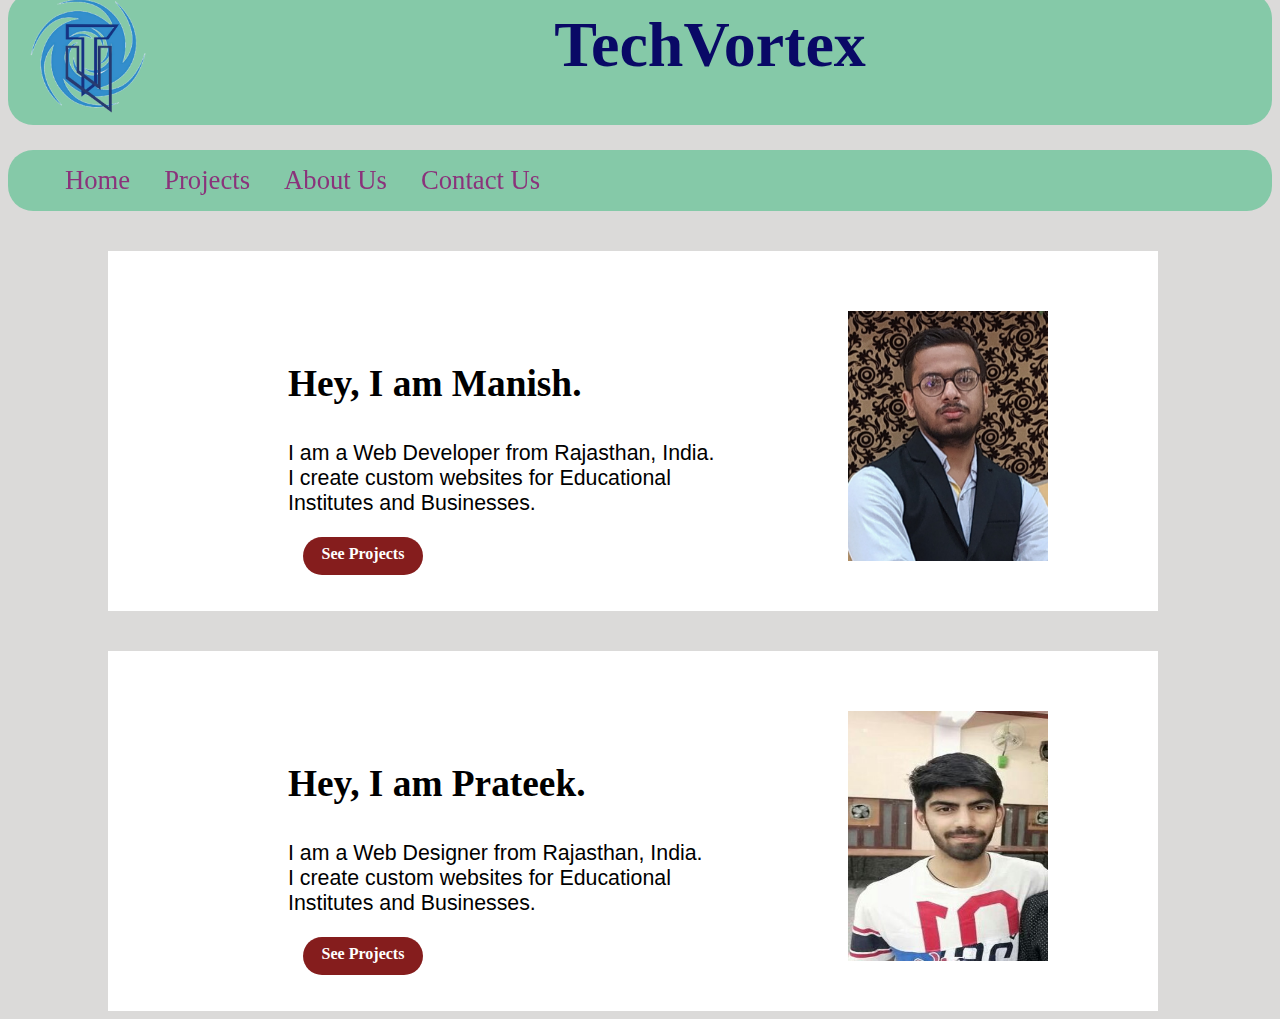
<file: index.html>
<!DOCTYPE html>
<html>
    <head>
        <title>portfolio</title>
        <meta charset="UTF-8">
        <meta name="viewport" content="width=device-width, initial-scale=1.0">
        <link href="style.css" rel="stylesheet">
    </head>
    <body>
        <div id="header">
            <img src="logo.png" class="logo" height="120" width="120"/>
            <h1 class="heading">TechVortex</h1>            
        </div>
        <div id="menu">
            <ul>
                <li><a href="index.html">Home</a></li>
                <li><a href="#project">Projects</a></li>
                <li><a href="about.html">About Us</a></li>
                <li><a href="contact.html">Contact Us</a></li>
            </ul>
        </div>
        <div class="p1">
             <img src="manish.jpg" height="250" width="200" class="profile"/>
            <h2 class="intro1">Hey, I am Manish.</h2>
            <p id="detail1">I am a Web Developer from Rajasthan, India. <br>I create custom websites for Educational<br> Institutes and Businesses.</p>
            <div class='projects'>
                <a href='#project'>See Projects</a>
            </div>
        </div>
        <div>
        <div class="p1">
            <img src="prateek.jpg" height="250" width="200" class="profile"/>
            <h2 class="intro1">Hey, I am Prateek.</h2>
            <p id="detail1">I am a Web Designer from Rajasthan, India. <br>I create custom websites for Educational<br> Institutes and Businesses.</p>
            <div class='projects'>
                <a href='#project'>See Projects</a>
                </div>
        </div>
        </div>
    </body>
</html>
</file>
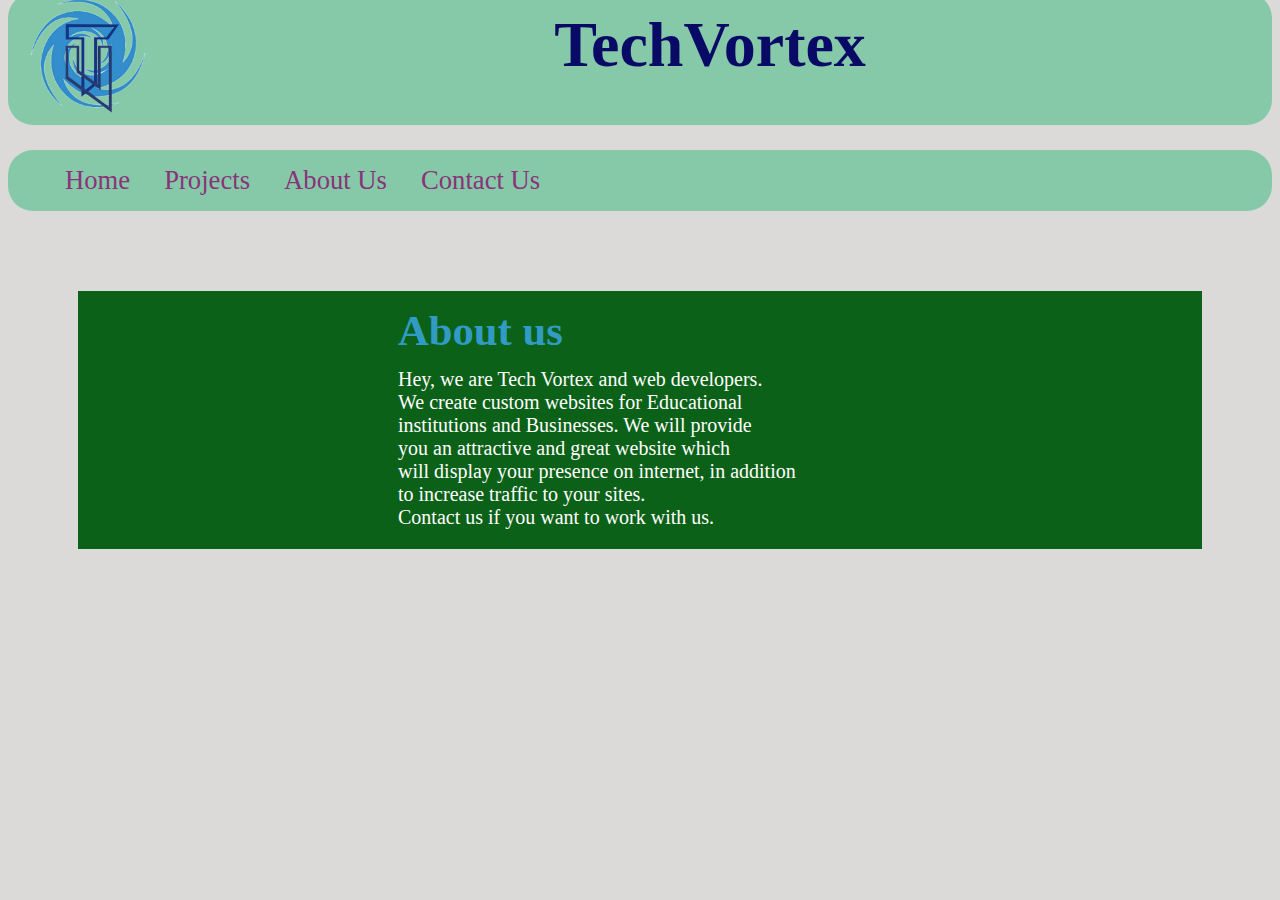
<file: about.html>
<!DOCTYPE html>
<html>
    <head>
        <title>about us</title>
        <meta charset="UTF-8">
        <meta name="viewport" content="width=device-width, initial-scale=1.0">
        <link href="style.css" rel="stylesheet">
    </head>
    <body>
        <div id="header">
            <img src="logo.png" class="logo" height="120" width="120"/>
            <h1 class="heading">TechVortex</h1>            
        </div>
        <div id="menu">
            <ul>
                <li><a href="index.html">Home</a></li>
                <li><a href="#project">Projects</a></li>
                <li><a href="about.html">About Us</a></li>
                <li><a href="contact.html">Contact Us</a></li>
            </ul>
        </div>
        <div class="about">
            <h1 id="head">About us</h1>
            <p id="about-info">
                Hey, we are Tech Vortex and web developers.<br>
                We create custom websites for Educational<br> institutions and Businesses.
                We will provide<br> you an attractive and great website which<br> will display your presence
                on internet, in addition<br> to increase traffic to your sites.<br>Contact us if you want to work with us.
            </p>
        </div>
    </body>
</html>
</file>
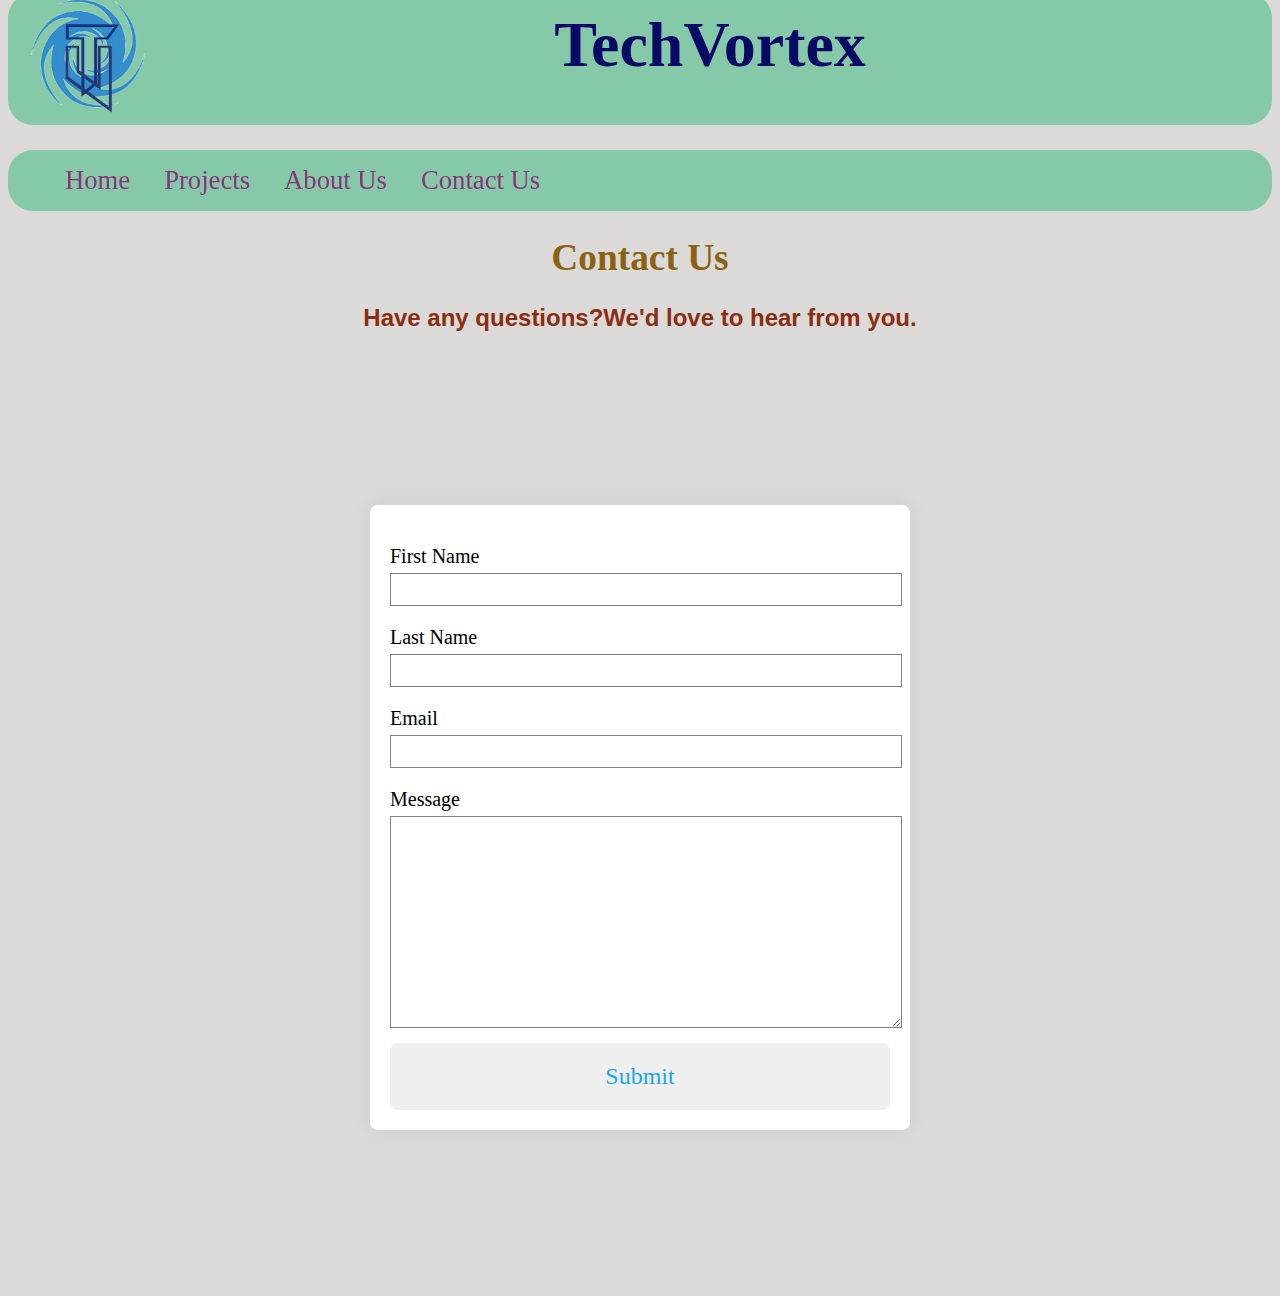
<file: contact.html>
<!DOCTYPE html>
<html>
    <head>
        <title>contact us</title>
        <meta charset="UTF-8">
        <meta name="viewport" content="width=device-width, initial-scale=1.0">
        <link href="style.css" rel="stylesheet">
        
    </head>
    <body>
        <div id="header">
            <img src="logo.png" class="logo" height="120" width="120"/>
            <h1 class="heading">TechVortex</h1>            
        </div>
        <div id="menu">
            <ul>
                <li><a href="index.html">Home</a></li>
                <li><a href="#project">Projects</a></li>
                <li><a href="about.html">About Us</a></li>
                <li><a href="contact.html">Contact Us</a></li>
            </ul>
        </div>
        <div>
            <center><h1 class="heading1">Contact Us</h1></center>
            <h6 class="subtitle">Have any questions?We'd love to hear from you.</h6>
        </div>
        <section>
        <div class="container">
            <form action="https://formspree.io/f/xyybbdey" method="POST" id="my-form">
                <div class="form-group">
                    <label for="firstName">First Name</label>
                    <input type="text" id="firstName" name="lastName">
                </div>
                
                <div class="form-group">
                    <label for="lastName">Last Name</label>
                    <input type="text" id="lastName" name="lastName">
                </div>
                <div class="form-group">
                    <label for="email">Email</label>
                    <input type="email" id="email" name="email">
                </div>
                <div class="form-group">
                    <label for="message">Message</label>
                    <textarea id="message" name="message" cols="30" rows="10"></textarea>
                </div>
                <button type="submit">Submit</button>
            </form>
        </div>
            <div id="status"></div>
        </section>
        <script src="./main.js"></script>
    </body>
</html>
</file>
<file: style.css>
body{
    background-color: #dbdad9;
}
#header{
    text-align: center;
    font-size: 24pt;
    background-color: #85c9a8;
    width:100%;
    margin-top: -15px;
    border-radius: 25px 25px 25px 25px;
    padding:0px;
    display:inline-block;
    
    
}
.heading{
    font-family:Algerian;
    margin-top:15px;
    width:100%;
    color:#090966;
    
}
#menu{
    width:100%;
    margin-top:25px;
}
.logo{
    float:left;
    margin-top:4px;
    margin-left: 20px
   
}
ul{
    font-family: Georgia;
    list-style-type:none;
    margin:0px;
    overflow:hidden;
    background-color: #85c9a8;
    border-radius: 25px 25px 25px 25px;
    position:sticky;
    top:0;
}
li{
    float:left;
}
li a{
    display:block;
    color:#8a337b;
    text-align: center;
    padding:15px 17px;
    text-decoration: none;
    text-weight:700;
    font-size:20pt;
}
li a:hover:not(.active){
    background-color:#4a6b96;
    color:red;
}
.p1{
 height:360px;
 width:1050px;
 margin-top:40px;
 margin-left:100px;
 margin-right: 100px;
 background-color:white;
 display:inline-block;
}
.intro1{
    padding-top: 80px;
    padding-left: 180px;
    font-size:28pt;
}
#detail1{
    text-align:justify;
    padding-top: 5px;
    padding-left: 180px;
    font-size:16pt;
    font-family:Arial;
}
.projects{
    border-radius:30px 30px 30px 30px;
    background-color:#851d1d;
    color:white;
    width:120px;
    height:30px;
    font-size: 16px;
    font-weight: 600;
    text-align: center;
    margin-left:195px;
    padding-top:8px;
    
}
 a{
    text-decoration-line: none;
    display: block;
    color:white;
}
img.profile{
    float:right;
    padding-top:60px;
    padding-right: 110px;
}
.heading1{
    color:#8a6212;
    font-size: 28pt;
    font-weight: bold;
}
h6{
    margin-top:0px;
    padding:0px;
    font-size: 18pt;
    font-family: Arial;
    color:#8a2e12;
    text-align:center;
    
}
section{
    height: 100vh;
    width:100%;
    display: flex;
    aling-item:center;
    justify-content:center;
    flex-direction:column;
}
.container{
    width:90%;
    max-width: 500px;
    margin: 0 auto;
    padding:20px;
    box-shadow: 0px 0px 20px #00000010;
    background-color: white;
    border-radius: 8px;
    margin-bottom:20px;
}
.form-group{
    width:100%;
    margin-top:20px;
    font-size: 20px;
}
.form-group input,
.form-group textarea{
    width: 100%;
    padding:5px;
    font-size: 18px;
    border:1px solid grey;
    margin-top: 5px;
}
textarea{
    resize: vertical;
}
button[type="submit"]{
   width: 100%;
   border:none;
   outline:none;
   padding:20px;
   font-size: 24px;
   border-radius:8px;
   font-family:Georgia;
   color:rgb(27, 166, 247);
   text-align: center;
   cursor:pointer;
   margin-top: 10px;
   transition:.3s ease background-color;
}
button[type="submit"]:hover{
    background-color:rgb(214, 226, 236);
}
#status{
    width: 90%;
    max-width: 500px;
    text-align: center;
    padding:10px;
    margin:0 auto;
    border-radius: 8px;
}
#status.success{
    background-color: lightgreen;
    animation: status 4s ease forwards;
}
#status.error{
    background-color: lightcoral;
    color:white;
    animation: status 4s ease forwards;
}
@keyframes status{
    0%{
        opacity:1;
        pointer-events:all;
    }
    90%{
        opacity:1;
        pointer-events:all;
    }
    100%{
        opacity:0;
        pointer-events:none;
    }
}
.about{
    text-align:justify;
    background-color:#0c6118;
    margin-left:70px;
    margin-right: 70px;
}
#head{
    padding-left:140px;
    margin-left:180px;
    margin-top: 80px;
    font-size:32pt;
    color:#319bc4;
    padding-top: 15px;
    font-family:Georgia;
}
#about-info{
    padding-left:320px;
    margin-top:-15px;
    font-size: 20px;
    font-family: Georgia;
    color:white;
    padding-bottom:20px;
}
</file>
